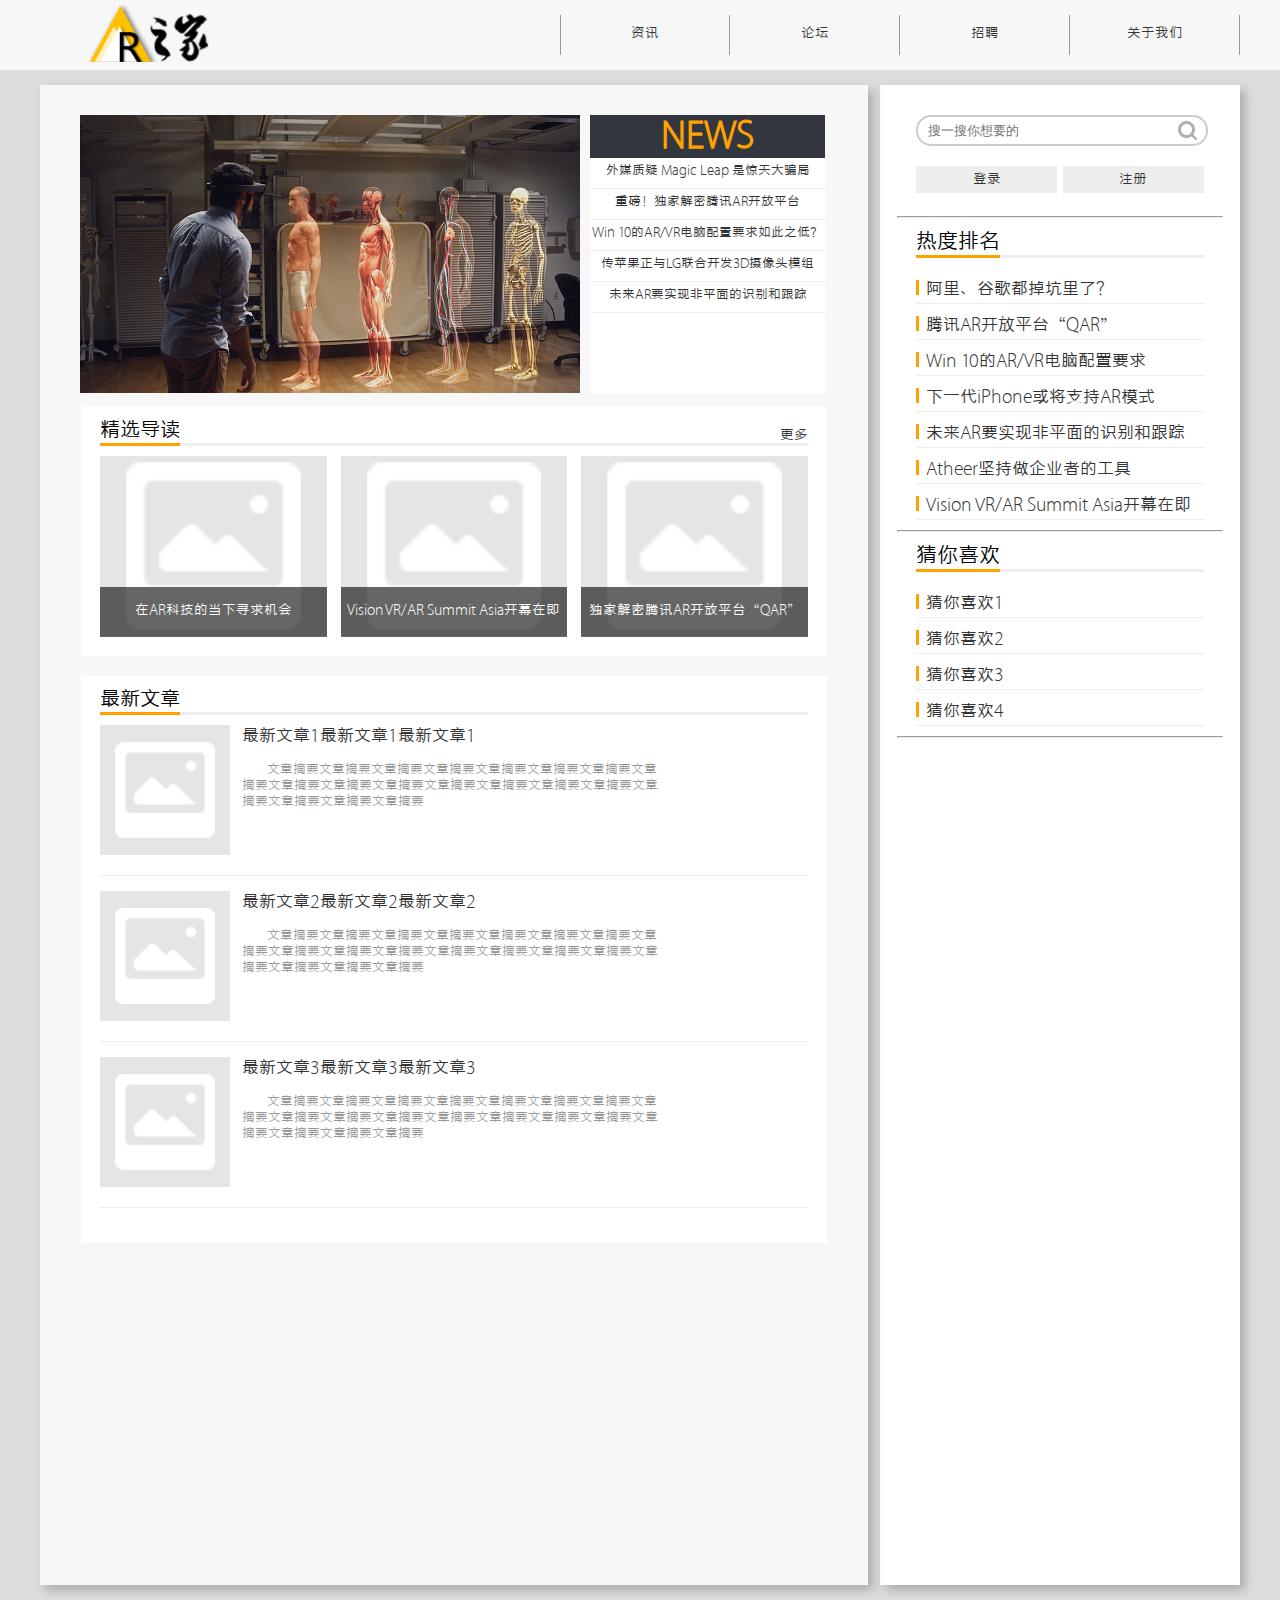
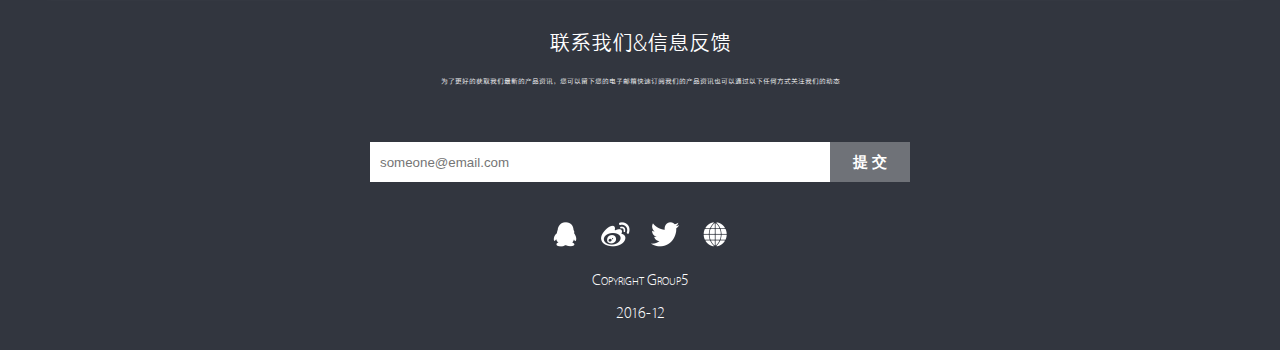
<file: index.html>
<!DOCTYPE html>
<html lang="en">
<head>
	<meta charset="UTF-8">
	<title>AR之家</title>
	<link rel="stylesheet" type="text/css" href="css/styleIndex.css" />
</head>
<body>
<header id="masthead">
	<div id="headBar">
		<div id="Bar">
		 	<a href="index.html">
		 			<img  id="headImg" src="pic/index/ARUQ.png" title="AR之家">
			</a>
		 	<div id="headNav">
		 		<li>
		 			<a href="1.html" id="headNav1">
		 				<div class="navButton">
		 					<p>资讯</p>
		 				</div>
		 			</a>
		 		</li>
		 		<li>
		 			<a href="2.html">
		 				<div class="navButton">
		 					<p>论坛</p>
		 				</div>
		 			</a>
		 		</li>
		 		<li>
		 			<a href="3.html">
		 				<div class="navButton">
		 					<p>招聘</p>
		 				</div>
		 			</a>
		 		</li>
		 		<li>
		 			<a href="4.html">
		 				<div class="navButton">
		 					<p>关于我们</p>
		 				</div>
		 			</a>
		 		</li>
		 	</div>
		</div>
	</div>
</header>
<div id="page">
	 <div id="mainContent">
	 	<div id="mainContentArticle">
	 		<div id="textBlock">
	 		</div>
	 	<!--图片轮播-->
	 		<div id="slide">
				<ul id="slideUl">
					<li class="slideLi">
						<div class="imgBox">
							<img class="slideImg" src="pic/index/1.jpg">
						</div>
					</li>
					<li class="slideLi">
						<div class="imgBox">
							<img class="slideImg" src="pic/index/2.jpg">
						</div>
					</li>
					<li class="slideLi">
						<div class="imgBox">
							<img class="slideImg" src="pic/index/3.jpg">
						</div>
					</li>
				</ul>
			</div>
			<div id="newsList">
				<header id="newsListHeader">
					<p>NEWS</p>	
				</header>
				<div id="newsListLink">
					<a href="">外媒质疑 Magic Leap 是惊天大骗局</a>
					<a href="">重磅！独家解密腾讯AR开放平台</a>
					<a href="">Win 10的AR/VR电脑配置要求如此之低？</a>
					<a href="">传苹果正与LG联合开发3D摄像头模组</a>
					<a href="">未来AR要实现非平面的识别和跟踪</a>
				</div>
			</div>
			<div id="list">
				<div class="listBlock">
					<header class="listHeader">
						<p class="listHeaderContent">精选导读</p>
						<p class="listMore"><a href="1.html">更多</a></p>
						<div class="clear"></div>
					</header>
					<div id="specialList">
						<a href="">
							<p>在AR科技的当下寻求机会</p>
						</a>
						<a href="">
							<p>Vision VR/AR Summit Asia开幕在即</p>
						</a>
						<a href="">
							<p>独家解密腾讯AR开放平台“QAR”</p>
						</a>
					</div>
				</div>
				<div class="listBlock">
					<header class="listHeader">
						<p class="listHeaderContent">最新文章</p>
						<div class="clear"></div>
					</header>
					<div id="listBlockContent">
						<a class="listBlockLink" href="">最新文章1最新文章1最新文章1
							<p>文章摘要文章摘要文章摘要文章摘要文章摘要文章摘要文章摘要文章摘要文章摘要文章摘要文章摘要文章摘要文章摘要文章摘要文章摘要文章摘要文章摘要文章摘要文章摘要</p>
						</a>
						<a class="listBlockLink" href="">最新文章2最新文章2最新文章2
							<p>文章摘要文章摘要文章摘要文章摘要文章摘要文章摘要文章摘要文章摘要文章摘要文章摘要文章摘要文章摘要文章摘要文章摘要文章摘要文章摘要文章摘要文章摘要文章摘要</p>
						</a>
						<a class="listBlockLink" href="">最新文章3最新文章3最新文章3
							<p>文章摘要文章摘要文章摘要文章摘要文章摘要文章摘要文章摘要文章摘要文章摘要文章摘要文章摘要文章摘要文章摘要文章摘要文章摘要文章摘要文章摘要文章摘要文章摘要</p>
						</a>
					</div>
				</div>
				<div class="clear"></div>
			</div>
	 	</div>
	 </div>
	 <div id="sideContent">
	 	<div id="searchBar">
	 		<input type="text" name="search" id="search" placeholder="搜一搜你想要的">
	 	</div>
	 	<div id="userBar">
	 		<div id="userText">
	 			<a href="">登录</a>
	 			<a href="">注册</a>
	 		</div>
	 	</div>
	 	<hr>
	 	<div class="sideList">
	 		<header>
	 			<div class="sideListHeader">
					<p>热度排名</p>	
	 			</div>
			</header>
			<div class="sideListLink">
				<a href="">阿里、谷歌都掉坑里了？</a>
				<a href="">腾讯AR开放平台“QAR”</a>
				<a href="">Win 10的AR/VR电脑配置要求</a>
				<a href="">下一代iPhone或将支持AR模式</a>
				<a href="">未来AR要实现非平面的识别和跟踪</a>
				<a href="">Atheer坚持做企业者的工具</a>
				<a href="">Vision VR/AR Summit Asia开幕在即</a>
			</div>
	 	</div>
	 	<hr>
	 	<div class="sideList">
	 		<header>
	 			<div class="sideListHeader">
					<p>猜你喜欢</p>	
	 			</div>
			</header>
			<div class="sideListLink">
				<a href="">猜你喜欢1</a>
				<a href="">猜你喜欢2</a>
				<a href="">猜你喜欢3</a>
				<a href="">猜你喜欢4</a>
			</div>
	 	</div>
	 	<hr>
	 </div>
</div>
<footer id="pageFooter"> 
	 <div id="contactBar">
		<p>联系我们&amp;信息反馈</p>
		<p>为了更好的获取我们最新的产品资讯，您可以留下您的电子邮箱快速订阅我们的产品资讯也可以通过以下任何方式关注我们的动态</p>
		<form>
			<input type="mail" name="email" id="email" placeholder="someone@email.com">
			<input type="submit" id="submit" value="提 交" >
		</form>
		<div id="contactBarLink">	
			<a href=""></a>
			<a href=""></a>
			<a href=""></a>
			<a href=""></a>
		</div>
		<p>Copyright Group5</p>
		<p>2016-12</p>
	</div>
</footer>
</body>
</html>
</file>
<file: css/styleIndex.css>
@font-face {
			font-family: myFirstFont;
			src: url('../font/PingHei-light.ttf')
		}
		body {
			margin:0;
			background-color: #dddddd;
			font-family: myFirstFont;
		}
		#headBar {
			width:100%; 
			margin:0 auto;
			background-color: #f7f7f7;
			height: 70px;
		}
		#Bar {
			width: 1200px;
			margin: 0 auto;
		}
		#headImg {
			float: left;
			width: 120px;
			margin:5px 20px 5px 50px;
		}
		#headNav {
			float: right;
			width: auto;
			height: 70px;
			margin:0 0 0 0;
		}
		#headNav li {
			height: 60px;
			float: left;
			padding: 0 0 0 0;
			list-style-type: none;
			border-top-style: solid;
			border-width: 3px;
			border-color: transparent;
		}
		a{
			text-decoration: none;
		}
		a:link,a:visited {
			color: #333333;
			transition: color 0.2s;
		}
		a:hover,a:active {
			color: #ffa200; 
		}
		.navButton {
			text-align: center;
			height: 50px;
			width: 170px;
		}
		#headNav li {
			transition: border 0.2s;
		}
		#headNav li:hover{
			border-top-style: solid;
			border-width: 3px;
			border-color: #ffa200;
		}
		#headNav1 p {
			border-left-style: solid;
			border-color: #999999;
			border-width: 1px;
		}
		.navButton p {
			height: 30px;
			margin-top:12px;
			padding-top: 10px; 
			border-right-style: solid;
			border-color: #999999;
			border-width: 1px;
		}

		#page {
			width: 1200px;
			height: 1500px;
			margin:10px auto;
		}

		#mainContent {
			float: left;
			height: 100%;
			position: relative;
			width:69%; 
			margin: 5px 0 15px 0;
			background-color:#f7f7f7;
			box-shadow: 5px 5px 10px #aaaaaa;
		}
		#mainContentArticle {
		}

		@keyframes slideshow1 {
			0%   {margin-left: 0px;}
			3%   {margin-left: -500px;}
			33%  {margin-left: -500px;}
			36%  {margin-left: -1000px;}
			66%  {margin-left: -1000px;}
			70%  {margin-left: 0px;}
			100% {margin-left: 0px;}
		}
		.imgBox,#slideUl,.slideLi {
			margin:0;
			padding:0;
		}
		#slideUl {
			-webkit-animation-name:slideshow1;
			-webkit-animation-duration: 10s;
			-webkit-animation-iteration-count: infinite;
			width: 1500px;
			list-style-type: none;
		}
		
		.slideLi {
			float: left;
		}
		#slide {
			float: left;
			padding: 0;
			margin:20px 0 0 40px;
			width: 500px;
			overflow: hidden;
		}
		.imgBox {
			float: left;
			text-align: center;
			width: 500px;
		}
		.slideImg {
			width: 500px;
		}
		#textBlock {
			padding: 0;
			margin:0;
			position: absolute;
			left:50px;
		}
		
		#newsList {
			height: 278px;
			width: 235px;
			float: left;
			margin: 20px 0 0 10px;
			background-color: white;
		}
		#newsListHeader p {
			display: block;
			background-color: #32363f;
			margin: 0;
			text-align: center;
			color: #ffa200;
			font-size: 40px;
			font-weight: bold;
		}
		#newsListLink a {
			display: block;
			width: 100%;
			height: 25px;
			padding-top: 5px;
			text-align: center;
			font-size: 15px;
			border-bottom: thin solid #eeeeee;
			transition: background-color 0.2s;
		}
		#newsListLink a:hover {
			color: white;
			background-color: #ffa200;
		}

		#list {
			height: auto;
			width: 90%;
			margin:10px auto;
		}
		.listBlock {
			margin: 10px 0 10px 0;
			float: left;
			width: 100%;
			height: auto;
			padding-bottom: 20px;
			background-color: white;
		}
		#listBlockContent {
			height: auto;
			width: 95%;
			margin: 10px auto;
		}
		.listBlockLink {
			background-image: url(../pic/index/exp.png);
			background-repeat: no-repeat;
			background-size: 130px;
			border-bottom: thin solid #eeeeee;
			margin-bottom: 15px;
			display: block;
			width: 60%;
			height: 150px;
			font-size: 20px;
			padding-left: 20%;
			padding-right: 20%
		}
		.listBlockLink p {
			text-indent: 25px;
			font-size: 15px;
			color: #999999;
		}

		.listHeader {
			margin:0 0 0 2.5%;
			padding: 0px;
			border-bottom: 3px solid #eeeeee;
			width: 95%;
		}
		.listHeaderContent {
			font-size: 1.5em;
			margin:10px 0 -3px 0px;
			float: left;
			border-bottom: 3px solid #ffa200;
		}
		.clear {
			clear: both;
		}
		.listMore {
			float: right;
			margin:10px 0 -3px 0px;
			padding: 10px 0 0 0;
		}
		#specialList {
			margin:10px auto;
			width: 95%;
		}
		#specialList a {
			position: relative;
			float: left;
			background-image: url(../pic/index/exp.png);
			background-repeat: no-repeat;
			background-position: 50% 50%;
			background-size: 100%;
			height: 180px;
			display: block;
			width: 32%;
			transition: background-size 0.3s,box-shadow 0.3s;
		}

		#specialList a:hover {
			background-size: 110%;
			box-shadow: 5px 5px 10px #cccccc;
		}
		#specialList a:hover p {
			background-color: #ffa200;
		}
		#specialList a:nth-of-type(1),#specialList a:nth-of-type(2){
			margin-right: 2%;
		}
		#specialList a p {
			position: absolute;
			top: 115px;
			display: block;
			padding-top: 15px;
			height: 35px;
			width: 100%;
			color: white;
			background-color: rgba(0,0,0,0.6);
			text-align: center;
			transition: background-color 0.3s;
		}



		#sideContent {
			float: left;
			height: 100%;
			width: 30%;
			margin: 5px 0 15px 1%;
			background-color: white;
			box-shadow: 5px 5px 10px #aaaaaa;
		}
		#searchBar {
			width: 80%;
			margin: 0 auto;
			padding: 0;
		}
		#search {
			-o-appearance:none;
			-webkit-appearance:none;
			-moz-appearance:none;
			outline: 0;
			background-image: url(../pic/index/search.png);
			background-repeat: no-repeat;
			background-position: 97% 55%;
			width: 96%;
			height: 25px;
			margin: 30px 0 0 0;
			border-radius:15px;
			border: 2px solid #cccccc;
			padding-left: 10px;
			transition: border-color 1s;
		}
		#search:hover,#search:focus {
			border-color:#ffa200;
		}

		#userBar {
			width: 80%;
			height: 30px;
			margin:20px auto;
		}
		#userText a {
			float: left;
			padding: 5px 0 5px 0;
			width: 49%;
			display: block;
			background-color: #eeeeee;
			text-align: center;
			transition: background-color 0.2s;
		}
		#userText a:hover {
			background-color: #ffa200;
			color: white;
		}
		#userText a:nth-of-type(1) {
			margin-right: 2%;
		}
		#sideContent hr {
			clear: both;
			width: 90%;
		}
		.sideList {
			width: 80%;
			margin: 10px auto;
		}
		.sideListHeader {
			height: 27px;
			border-bottom: 3px solid #eeeeee;
			margin-bottom: 10px;
		}
		.sideListHeader p {
			float: left;
			font-size: 25px;
			margin: 0;
			border-bottom: 3px solid #ffa200;

		}
		.sideListLink {
			clear: both;
		}
		.sideListLink a {
			position: relative;
			height: 25px;
			font-size: 20px;
			padding-top: 10px;
			display: block;
			width: 100%;
			text-indent: 10px;
			border-bottom: thin solid #eeeeee;
		}
		.sideListLink a:before {
			position: absolute;
			top: 12px;
			left: 0;
			content: "";
			border-left: 3px solid #ffa200;
			height: 15px; 
		}

		#pageFooter {
			clear: both;
			width:100%;
			height: 350px; 
			margin:0 auto;
			background-color: #32363f;
			text-align: center;
			font-variant: small-caps;
		}
		#pageFooter p {
			color: white;
			margin-bottom: 0px;
		}

		#contactBar {
			margin: 0 auto;
			width: 1280px;
			height: 350px;
			text-align: center;
		}
		#contactBar p:nth-of-type(1) {
			margin: 0 0 0 0;
			padding: 30px 0 15px 0;
			font-size: 25px;
			color: white;
		}
		#contactBar p:nth-of-type(2) {
			line-height:20px;
			font-size: 8px;
			color: white;
			height: 50px;
			width: 500px;
			margin: 0 auto;
			word-break: break-all;
		}
		#contactBar form {
			padding-top:20px; 
		}
		#email {
			padding-left: 10px;
			width: 450px;
			height: 38px;
			border: none;
		}
		#submit {
			color: white;
			font-weight: bold;
			font-size: 15px;
			width: 80px;
			height: 40px;
			border: none;
			background-color: #6f7278;
			margin: 0 0 0 -5px;
		}
		#submit:hover {
			background-color: #888888;
		}
		#contactBarLink {
			width: 200px;
			height: 10px;
			margin: 40px auto;
		}
		#contactBarLink a {
			display: block;
			width: 50px;
			height: 25px;
			margin: 0;
			float: left;
			background-position: center;
			background-repeat: no-repeat;
		}
		#contactBarLink a:nth-of-type(1) {
			background-image:url(../pic/index/logoMini1.png); 
		}
		#contactBarLink a:nth-of-type(2) {
			background-image:url(../pic/index/logoMini2.png);
		}
		#contactBarLink a:nth-of-type(3) {
			background-image:url(../pic/index/logoMini3.png);
		}
		#contactBarLink a:nth-of-type(4) {
			background-image:url(../pic/index/logoMini4.png);
		}
</file>
